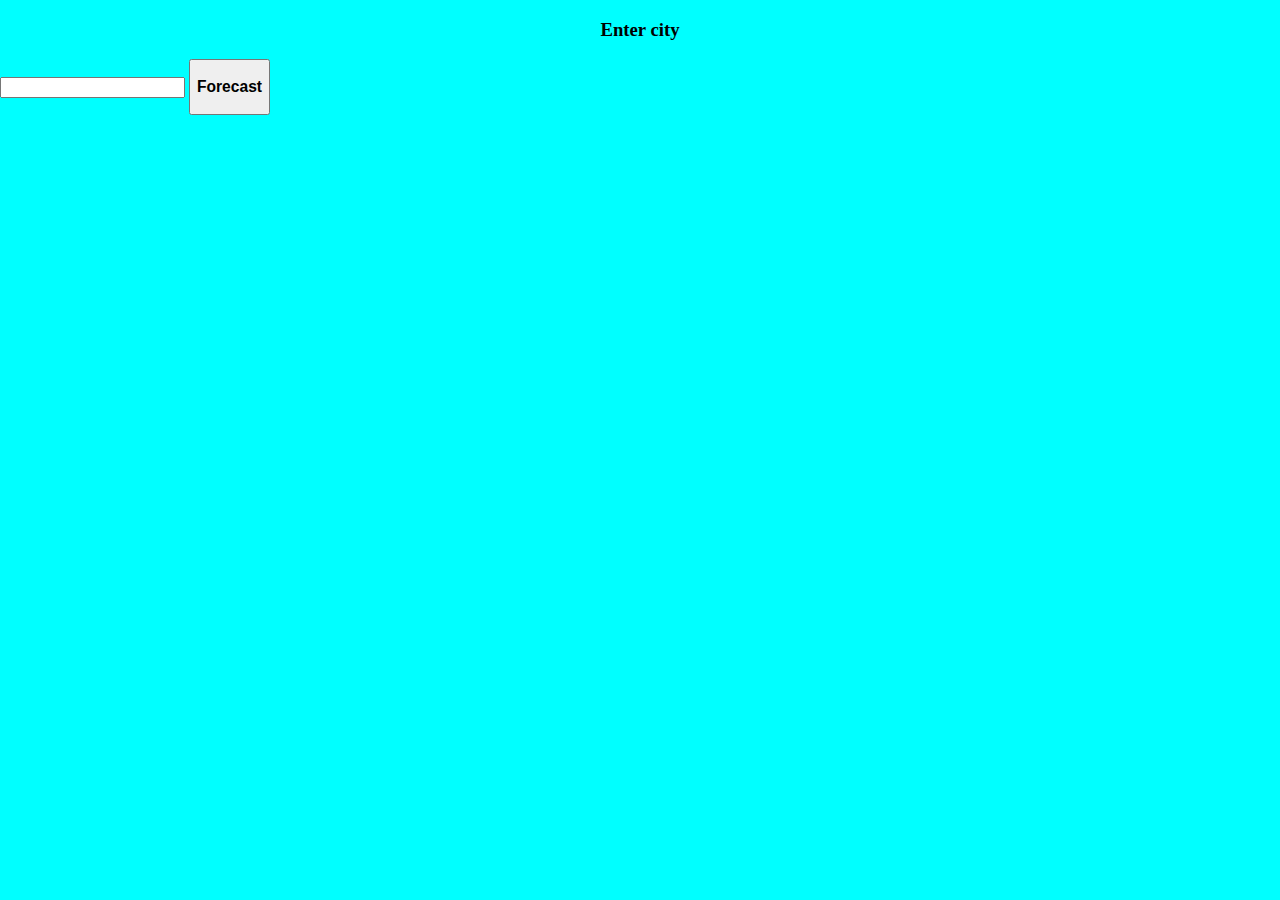
<file: index.html>
<!DOCTYPE html>
<html lang="en">
<head>
    <meta charset="UTF-8">
    <meta http-equiv="X-UA-Compatible" content="IE=edge">
    <meta name="viewport" content="width=device-width, initial-scale=1.0">
    <title>Weather</title>
    <link rel="stylesheet" href="style.css">
</head>
<body>
    <form action="/" method="post">
        <label for="cName"><h3>Enter city</h3></label>
        <input type="text" name="city" id="cName">
        <button type="submit"><h3>Forecast</h3></button>
    </form>
</body>
</html>
</file>
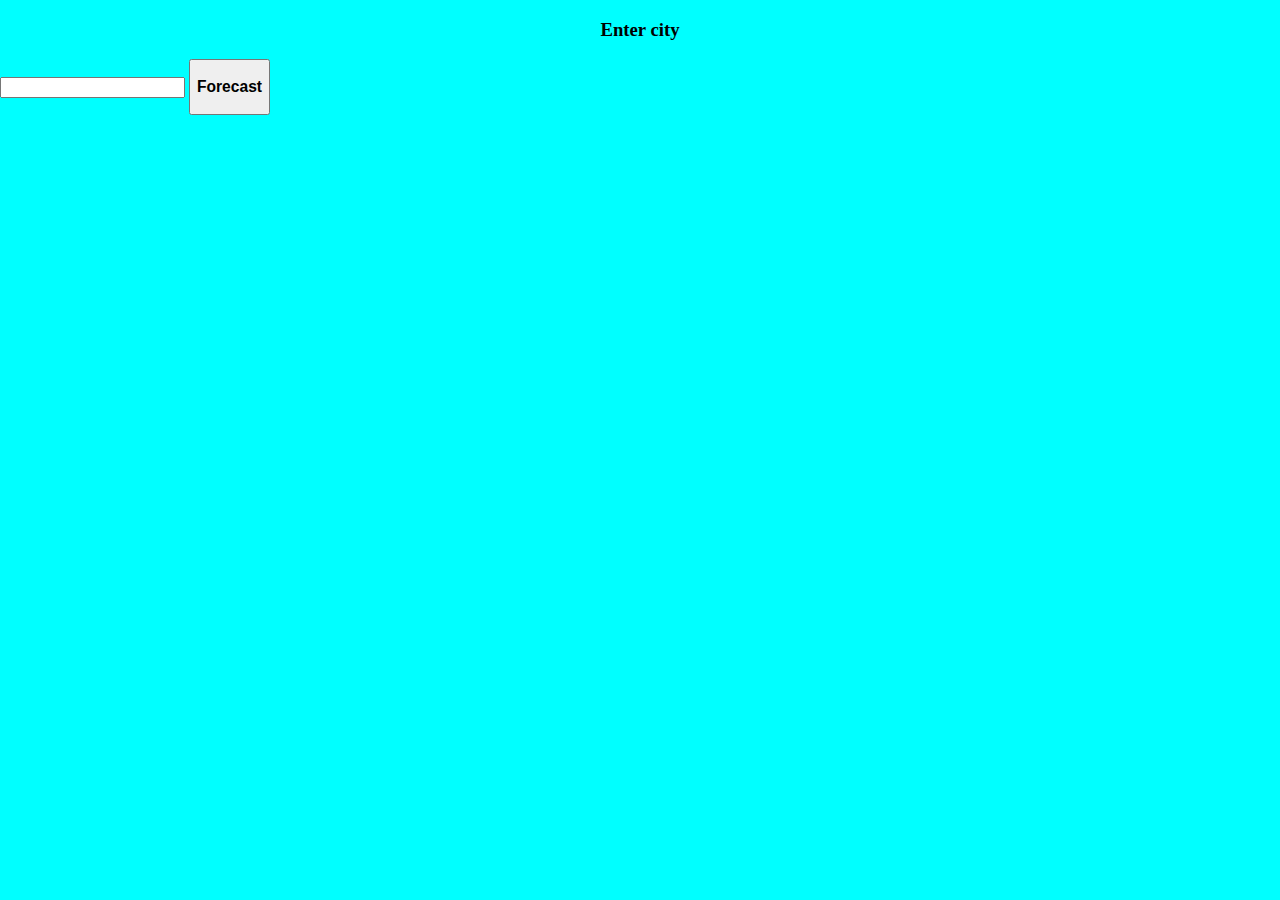
<file: form.html>
<!DOCTYPE html>
<html lang="en">
<head>
    <meta charset="UTF-8">
    <meta http-equiv="X-UA-Compatible" content="IE=edge">
    <meta name="viewport" content="width=device-width, initial-scale=1.0">
    <title>Weather</title>
    <link rel="stylesheet" href="style.css">
</head>
<body>
    <form action="/" method="post">
        <label for="cName"><h3>Enter city</h3></label>
        <input type="text" name="city" id="cName">
        <button type="submit"><h3>Forecast</h3></button>
    </form>
    <script src="server.js"></script>
</body>
</html>
</file>
<file: style.css>
body{
    margin: 0;  
    padding: 0;
    border: 0;
    background-color: aqua;    
}
h3{
    text-align: center;
}
</file>
